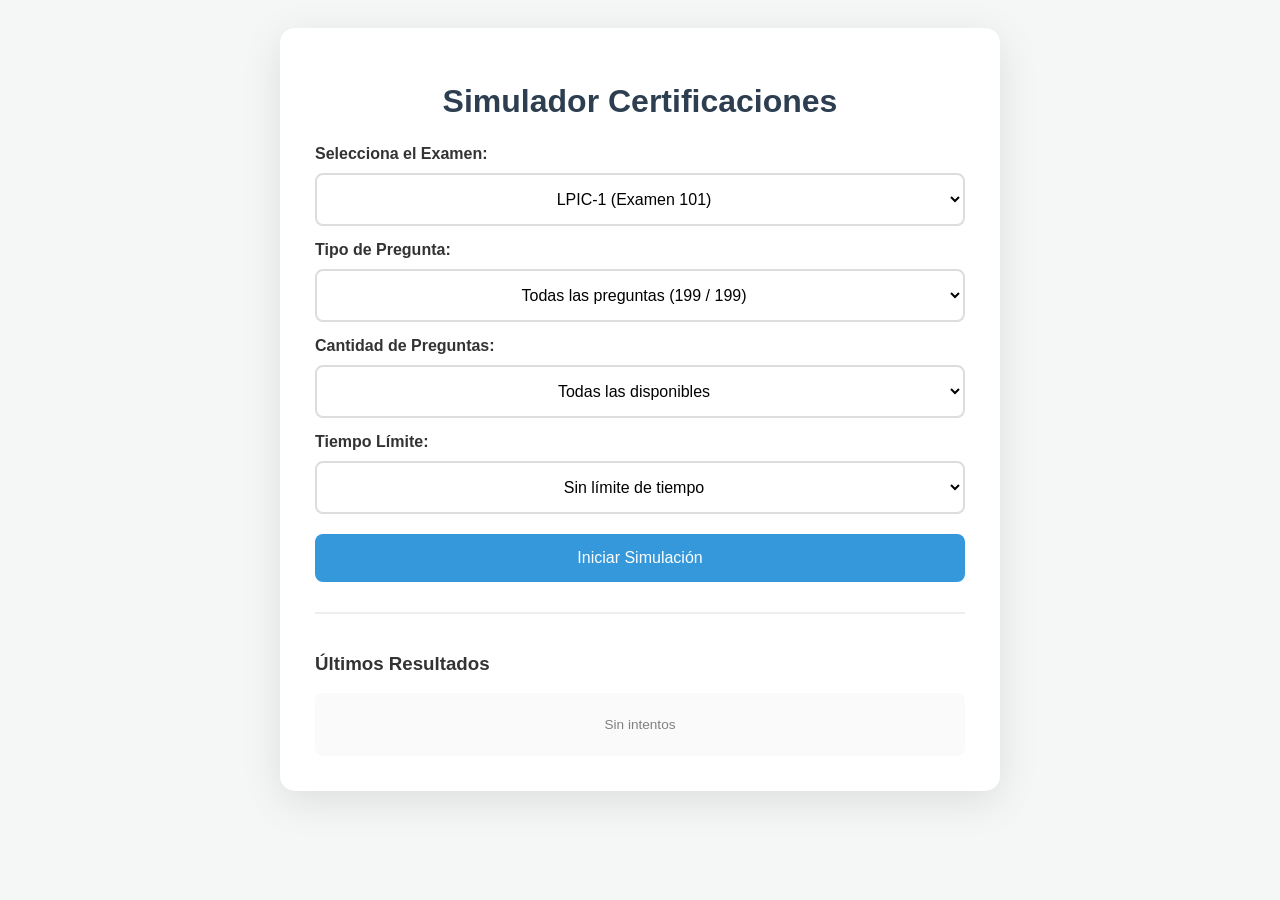
<file: index.html>
<!DOCTYPE html>
<html lang="es">

<head>
    <meta charset="UTF-8">
    <meta name="viewport" content="width=device-width, initial-scale=1.0">
    <title>Simulador Certificaciones Pro</title>

    <link rel="manifest" href="manifest.json">
    <meta name="theme-color" content="#3498db">
    
    <link rel="apple-touch-icon" href="img/icon-512.png">
    <link rel="icon" type="image/svg+xml" href="img/icon.svg">
    <link rel="stylesheet" href="css/style.css">

    <style>
        #question-image-container img {
            display: block;
            max-width: 100%;
            height: auto;
            margin: 15px auto;
            border-radius: 8px;
            box-shadow: 0 4px 8px rgba(0,0,0,0.1);
        }
        .hidden { display: none !important; }
    </style>

    <script>
        if ('serviceWorker' in navigator) {
            window.addEventListener('load', () => {
                navigator.serviceWorker.register('./sw.js')
                    .then(reg => console.log('SW registrado', reg))
                    .catch(err => console.log('Error SW', err));
            });
        }
    </script>
</head>

<body>
    <div id="quiz-card">
        <div id="setup">
            <h1 style="text-align: center; margin-top: 20px;">Simulador Certificaciones</h1>

            <label class="label-group">Selecciona el Examen:</label>
            <select id="exam-select" class="btn">
                <option value="json/lpic101.json">LPIC-1 (Examen 101)</option>
                <option value="json/lpic102.json">LPIC-1 (Examen 102)</option>
                <option value="json/lpic201.json">LPIC-2 (Examen 201)</option>
                <option value="json/lpic202.json">LPIC-2 (Examen 202)</option>
                <option value="json/DP-900.json">DP-900</option>
            </select>

            <label class="label-group">Tipo de Pregunta:</label>
            <select id="type-select" class="btn">
                <option value="all">Todas</option>
                <option value="radio">Selección Única</option>
                <option value="checkbox">Selección Múltiple</option>
                <option value="text">Completar Texto</option>
                <option value="matrix">Si o No</option>
                <option value="match">Emparejamiento</option>
            </select>

            <label class="label-group">Cantidad de Preguntas:</label>
            <select id="num-questions" class="btn"></select>

            <label class="label-group">Tiempo Límite:</label>
            <select id="timer-select" class="btn"></select>

            <button class="btn" onclick="initQuiz(false)"
                style="background:var(--accent); color:white; border:none; margin-top:20px;">
                Iniciar Simulación
            </button>

            <div id="history-section">
                <h3>Últimos Resultados</h3>
                <div id="history-list"></div>
            </div>
        </div>

        <div id="quiz" class="hidden">
            <div class="stats-bar">
                <div style="display: flex; flex-direction: column; width: 65%;">
                    <span id="progress-text">Pregunta 1</span>
                    <div class="progress-container">
                        <div id="progress-bar"></div>
                    </div>
                    <span id="timer-display">⏱️ 00:00</span>
                </div>

                <div style="display: flex; gap: 15px; align-items: center;">
                    <div class="stat-item">✅ <span id="count-success" class="stat-success">0</span></div>
                    <div class="stat-item">❌ <span id="count-error" class="stat-error">0</span></div>
                </div>
            </div>

            <h2 id="question-text" style="font-size: 1.2rem; min-height: 40px; margin-bottom: 10px;">Cargando...</h2>

            <div id="question-image-container" class="hidden"></div>

            <div id="ans-container"></div>

            <p id="feedback" style="min-height: 1.5em; margin-top: 15px; font-weight: bold;"></p>

            <div class="action-controls" style="display: flex; gap: 10px; margin-top: 15px;">
                <button id="main-btn" class="btn" onclick="handleMainAction()"
                    style="flex: 2; margin: 0;">Verificar</button>
                <button id="flag-btn" class="btn" onclick="toggleFlag()"
                    style="flex: 1; margin: 0; background: #f39c12; color: white; border: none;">
                    🚩 Duda
                </button>
            </div>

            <button id="exit-btn" class="btn-exit" onclick="confirmExit()">
                Finalizar intento y ver resultados
            </button>
        </div>

        <div id="results" class="hidden">
            <h1>Test Finalizado</h1>
            <div style="text-align: center;">
                <div id="score-display" style="font-size: 4rem; font-weight: bold; color: var(--primary);">0</div>
                <p id="final-msg" style="margin-bottom: 25px;"></p>

                <div id="report-container" style="margin-bottom: 30px;"></div>

                <div id="flagged-review" class="hidden"
                    style="margin: 20px 0; text-align: left; background: #fff3cd; padding: 15px; border-radius: 8px; border: 1px solid #ffeeba;">
                    <h4 style="margin-top: 0; color: #856404;">⚠️ Marcadas para revisión:</h4>
                    <ul id="flagged-list" style="padding-left: 20px; color: #856404; font-size: 0.9rem;"></ul>
                </div>

                <div style="display: flex; flex-direction: column; gap: 10px;">
                    <button id="retry-failed-btn" class="btn hidden" onclick="initQuiz(true)"
                        style="background:var(--success); color:white; border:none;">
                        Repetir preguntas falladas
                    </button>
                    <button class="btn" onclick="location.reload()"
                        style="background:var(--accent); color:white; border:none;">
                        Volver al inicio
                    </button>
                </div>
            </div>
        </div>
    </div>

    <script type="module" src="js/main.js"></script>
</body>
</html>
</file>
<file: css/style.css>
:root {
    --primary: #2c3e50;
    --accent: #3498db;
    --bg: #f4f7f6;
    --success: #27ae60;
    --error: #e74c3c;
    --warning: #f39c12; /* Color para el marcador de dudas */
    --secondary: #95a5a6;
}

body {
    font-family: 'Segoe UI', Tahoma, Geneva, Verdana, sans-serif;
    background: var(--bg);
    display: flex;
    justify-content: center;
    padding: 20px;
    color: #333;
}

#quiz-card {
    background: white;
    padding: 35px;
    border-radius: 15px;
    box-shadow: 0 10px 40px rgba(0, 0, 0, 0.1);
    width: 100%;
    max-width: 650px;
}

.hidden {
    display: none !important;
}

h1 { color: var(--primary); text-align: center; margin-bottom: 25px; }

.label-group { 
    margin-bottom: 10px; 
    font-weight: bold; 
    display: block; 
    margin-top: 15px;
}

/* --- Botones Generales --- */
.btn {
    display: block;
    width: 100%;
    margin: 10px 0;
    padding: 15px;
    cursor: pointer;
    border-radius: 8px;
    border: 2px solid #ddd;
    transition: all 0.2s;
    box-sizing: border-box;
    text-align: center;
    background: white;
    font-size: 1rem;
}

.btn:hover:not(.disabled) { 
    border-color: var(--accent); 
    background: #f0f9ff; 
}

#main-btn {
    background: var(--primary);
    color: white;
    border: none;
    font-weight: bold;
    margin-top: 20px;
    font-size: 1.1rem;
}

/* --- Barra de Progreso Visual --- */
.progress-container {
    width: 100%;
    background-color: #e0e0e0;
    height: 8px;
    border-radius: 4px;
    margin: 8px 0;
    overflow: hidden;
}

#progress-bar {
    width: 0%;
    height: 100%;
    background-color: var(--accent);
    transition: width 0.3s ease-in-out;
}

/* --- Marcador de Dudas (Flagging) --- */
#flag-btn {
    transition: all 0.3s ease;
}

/* Clase que se activa desde JS cuando el usuario marca una pregunta */
#flag-btn.active-flag {
    background-color: var(--warning) !important;
    border-color: #d35400;
    color: white !important;
    box-shadow: inset 0 2px 4px rgba(0,0,0,0.2);
}

#flagged-review {
    border-left: 5px solid var(--warning);
}

/* --- Temporizador y Estadísticas --- */
.stats-bar {
    display: flex;
    justify-content: space-between;
    align-items: center;
    margin-bottom: 15px;
    font-size: 0.9rem;
    color: var(--secondary);
    background: #eee;
    padding: 12px 20px;
    border-radius: 15px;
}

#timer-display {
    font-weight: bold;
    color: var(--accent);
    transition: color 0.3s ease;
    display: inline-block;
    margin-top: 5px;
}

.blink-warning {
    animation: blinker 1s linear infinite;
}

@keyframes blinker {
    50% { opacity: 0.2; }
}

/* --- Feedback y Respuestas --- */
.correct { 
    background: #d4edda !important; 
    border-color: var(--success) !important; 
    color: #155724; 
    font-weight: bold; 
}

.wrong { 
    background: #f8d7da !important; 
    border-color: var(--error) !important; 
    color: #721c24; 
}

.disabled { cursor: not-allowed; opacity: 0.8; }

input[type="text"] {
    width: 100%;
    padding: 14px;
    margin: 10px 0;
    border: 2px solid #ddd;
    border-radius: 8px;
    box-sizing: border-box;
    font-size: 1rem;
}

/* --- Historial --- */
#history-section { 
    margin-top: 30px; 
    border-top: 2px solid #eee; 
    padding-top: 20px; 
}

#history-list { 
    max-height: 150px; 
    overflow-y: auto; 
    font-size: 0.85em; 
    background: #fafafa; 
    border-radius: 8px; 
    padding: 10px; 
}

.history-item { 
    display: flex; 
    justify-content: space-between; 
    padding: 10px; 
    border-bottom: 1px solid #eee; 
    transition: background 0.2s;
}

.history-item:hover {
    background: #f0f0f0;
}

/* --- Reporte Detallado Final --- */
#detailed-report table {
    width: 100%;
    margin-top: 15px;
    border-collapse: collapse;
    border-radius: 8px;
    overflow: hidden;
}

#detailed-report th {
    background-color: var(--primary);
    color: white;
    padding: 12px;
    text-transform: uppercase;
    font-size: 0.75rem;
}

#detailed-report td {
    padding: 10px;
    border: 1px solid #ddd;
}

/* --- Estilos Página 404 --- */
.body-error {
    display: flex;
    justify-content: center;
    align-items: center;
    height: 100vh;
    margin: 0;
    background-color: #f4f7f9;
}

.error-container {
    text-align: center;
    background: white;
    padding: 40px;
    border-radius: 12px;
    box-shadow: 0 4px 15px rgba(0,0,0,0.1);
    max-width: 400px;
}

.error-title {
    font-size: 6rem;
    margin: 0;
    color: var(--primary);
    line-height: 1;
}

.btn-primary-alt {
    background-color: var(--accent) !important;
    color: white !important;
    text-decoration: none;
    padding: 12px 25px;
    border-radius: 6px;
    display: inline-block;
    font-weight: bold;
    border: none;
    margin-top: 20px;
}

/* --- Otros --- */
.btn-exit {
    background: none;
    border: none;
    color: var(--secondary);
    text-decoration: underline;
    font-size: 0.85rem;
    cursor: pointer;
    width: 100%;
}
/* --- Estilos para Preguntas de Emparejamiento (Match) --- */

.match-container {
    display: flex;
    flex-direction: column;
    gap: 12px;
    margin: 15px 0;
}

.match-row {
    display: flex;
    align-items: center;
    justify-content: space-between;
    background: white;
    padding: 12px 15px;
    border: 2px solid #ddd;
    border-radius: 8px;
    transition: all 0.2s ease;
    gap: 15px;
}

.match-row:hover {
    border-color: var(--accent);
    background: #fcfdfe;
}

.match-left-text {
    flex: 1;
    font-size: 0.95rem;
    font-weight: 500;
    color: var(--primary);
}

.match-select {
    flex: 1;
    padding: 10px;
    border-radius: 6px;
    border: 1px solid #ccc;
    background-color: #fff;
    font-family: inherit;
    font-size: 0.9rem;
    color: #333;
    cursor: pointer;
    max-width: 50%; /* Evita que el select ocupe demasiado espacio */
}

.match-select:focus {
    outline: none;
    border-color: var(--accent);
    box-shadow: 0 0 5px rgba(52, 152, 219, 0.3);
}

/* --- Estados de Validación (Integración con JS) --- */

.match-select.correct-input {
    border-color: var(--success) !important;
    background-color: #d4edda !important;
    color: #155724 !important;
    font-weight: bold;
}

.match-select.wrong-input {
    border-color: var(--error) !important;
    background-color: #f8d7da !important;
    color: #721c24 !important;
}

/* Deshabilitado tras verificar */
.match-select:disabled {
    cursor: not-allowed;
    opacity: 0.9;
    -webkit-appearance: none; /* Quita la flecha en algunos navegadores para un look más limpio */
    -moz-appearance: none;
    appearance: none;
}

/* Ajustes para móviles */
@media (max-width: 480px) {
    .match-row {
        flex-direction: column;
        align-items: flex-start;
    }
    .match-select {
        max-width: 100%;
        width: 100%;
    }
}
.correct-match-hint {
    font-size: 0.8rem;
    color: var(--success);
    margin-top: 4px;
    font-weight: bold;
    animation: fadeIn 0.3s ease;
    display: block;
    width: 100%;
    text-align: right; /* Alineado bajo el select */
}

@keyframes fadeIn {
    from { opacity: 0; transform: translateY(-5px); }
    to { opacity: 1; transform: translateY(0); }
}
.matrix-table {
    width: 100%;
    border-collapse: separate;
    border-spacing: 0 10px; /* Espacio entre filas */
    margin-top: 10px;
}

.matrix-question-text {
    padding: 10px;
    font-size: 0.95rem;
    line-height: 1.4;
    vertical-align: middle;
    color: var(--primary);
    width: 75%; /* Da más espacio al texto */
}

.matrix-cells {
    white-space: nowrap; /* Evita que V y F se rompan en dos líneas */
    text-align: right;
    vertical-align: middle;
    padding-right: 10px;
}

.matrix-option {
    display: inline-flex;
    align-items: center;
    margin-left: 15px;
    cursor: pointer;
    font-weight: bold;
    padding: 5px 8px;
    border-radius: 4px;
    transition: background 0.2s;
}

.matrix-option:hover {
    background: #f0f0f0;
}

.matrix-option input {
    margin-right: 5px;
    cursor: pointer;
}

/* Línea divisoria sutil entre filas */
.matrix-table tr {
    border-bottom: 1px solid #eee;
}
.matrix-option span {
    display: inline-block;
    min-width: 25px;
    text-align: left;
}
/* Colores para el feedback de Matrix */
.matrix-option.correct-matrix {
    background-color: #d4edda !important; /* Verde claro */
    border: 1px solid var(--success) !important;
    color: #155724;
    border-radius: 4px;
}

.matrix-option.wrong-matrix {
    background-color: #f8d7da !important; /* Rojo claro */
    border: 1px solid var(--error) !important;
    color: #721c24;
    border-radius: 4px;
}

/* Evitar que el hover cambie el color una vez verificado */
.matrix-option input:disabled + span {
    cursor: not-allowed;
}
</file>
